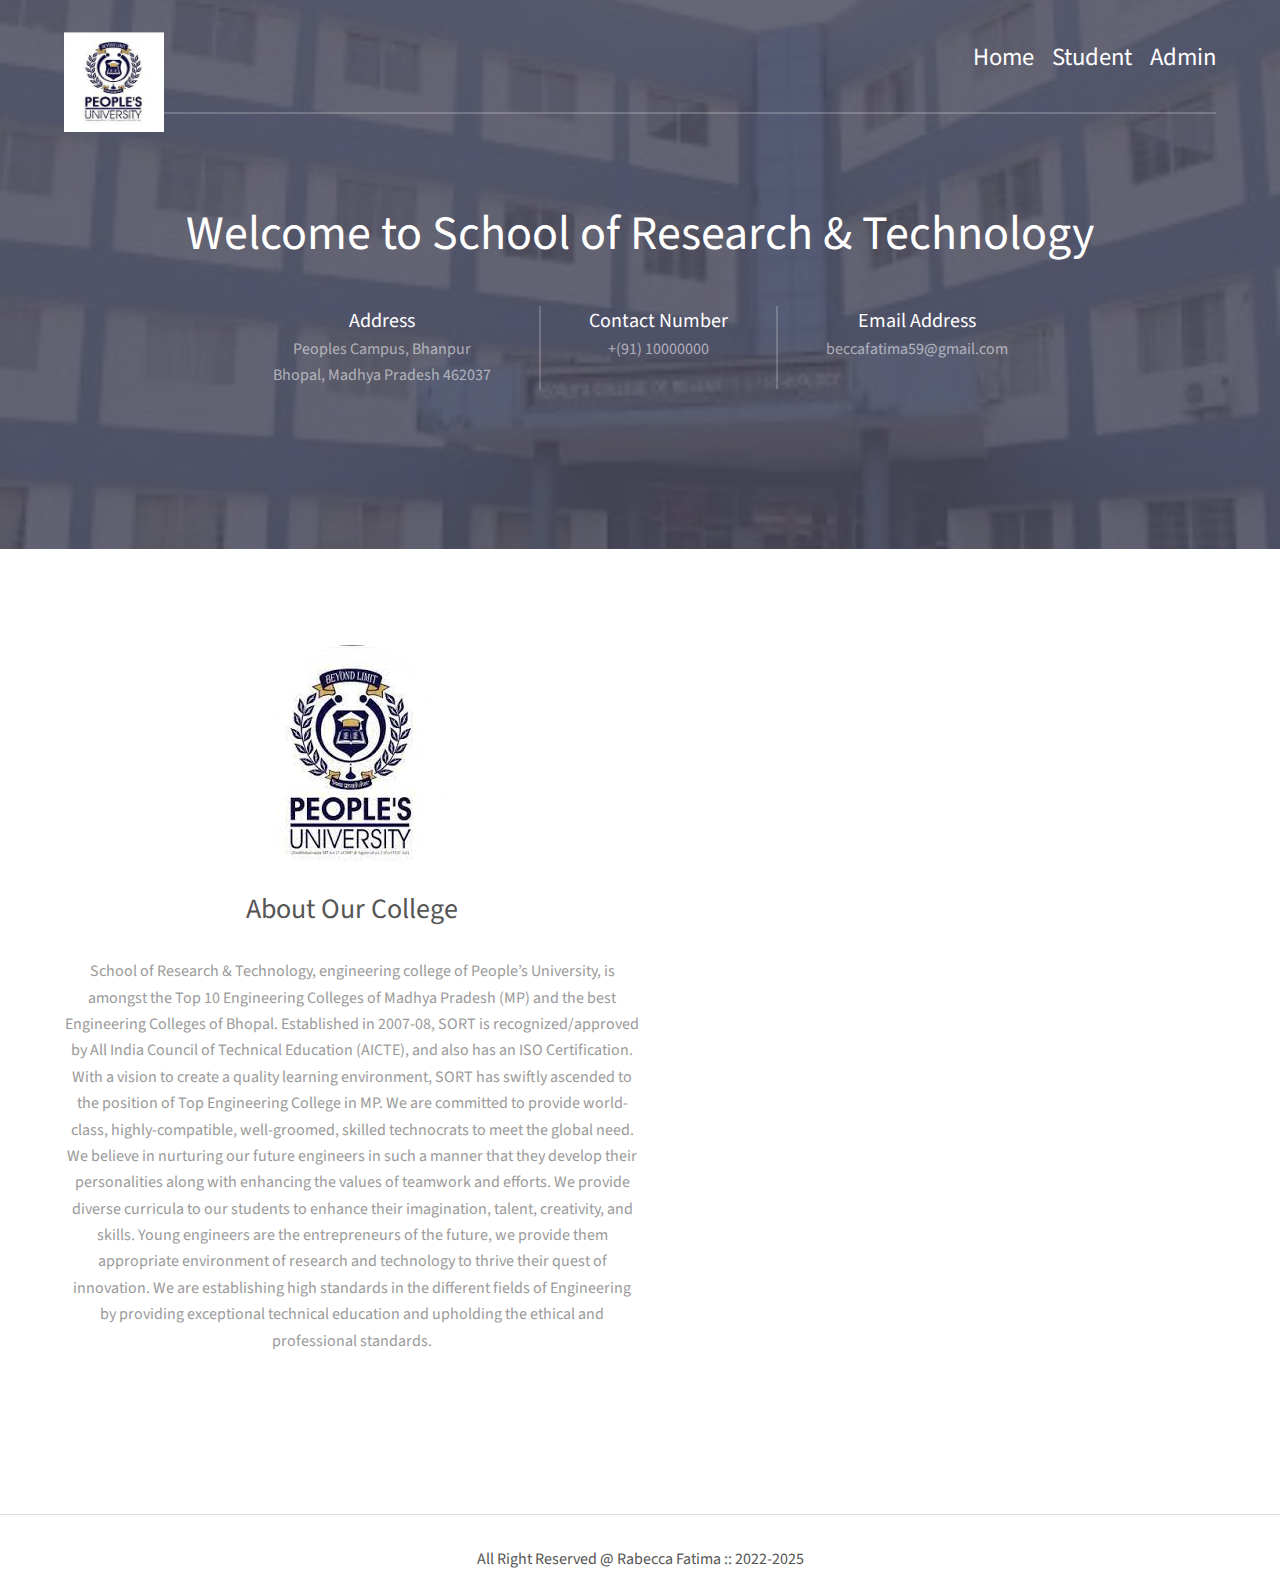
<file: src/main/webapp/files/index.html>
<!DOCTYPE HTML>
<html>
	<head>
		<title>School of Research & Technology</title>
		<meta charset="utf-8" />
		<meta name="viewport" content="width=device-width, initial-scale=1" />
		<link rel="stylesheet" href="assets/css/main.css" />
		<style type="text/css">
		#header a {
			-moz-transition: color 0.2s ease-in-out;
			-webkit-transition: color 0.2s ease-in-out;
			-ms-transition: color 0.2s ease-in-out;
			transition: color 0.2s ease-in-out;
			display: inline-block;
			padding: 0 0.3em;
			color: inherit;
			text-decoration: none;
			font-size: 1.54em;
		}
		</style>
	</head>
	<body>

		<!-- Header -->
			<header id="header">
				<div class="inner">
					<a href="index.html" class="logo"><strong><img src="peoples.jpeg" width="100" height="100"></strong></a>
					<nav id="nav">
						<a href="index.html">Home</a>
						<a href="StudentLogin.html">Student</a>
						<a href="adminLogin.html">Admin</a>
					</nav>
					<a href="#navPanel" class="navPanelToggle"><span class="fa fa-bars"></span></a>
				</div>
			</header>

		<!-- Banner -->
			<section id="banner">
				<div class="inner">
					<header>
						<h1>Welcome to School of Research & Technology</h1>
					</header>

					<div class="flex ">

						<div> 
							<h3>Address</h3>
							<p>Peoples Campus, Bhanpur <br> Bhopal, Madhya Pradesh 462037</p>
						</div>

						<div>
							<h3>Contact Number</h3>
							<p>+(91) 10000000</p>
						</div>

						<div>
							<h3>Email Address</h3>
							<p>beccafatima59@gmail.com</p>
						</div>

					</div>

				</div>
			</section>


		<!-- Three -->
			<section id="three" class="wrapper align-center">
				<div class="inner">
					<div class="flex flex-2">
						<!--  <article>
							<div class="image round">
								<img src="apj sir1.png" alt="Pic 01" />
							</div>
							<header>
								<h3>Dr. A.P.J. Abdul Kalam</h3>
		         	</header>
							<p>A.P.J. Abdul Kalam, in full Avul Pakir Jainulabdeen Abdul Kalam, (born October 15, 1931, Rameswaram, India—died July 27, 2015, Shillong), Indian scientist and politician who played a leading role in the development of India's missile and nuclear weapons programs. He was president of India from 2002 to 2007.</p>
							
						</article>-->
						<article>
							<div class="image round">
								<img src="peoples.jpeg" alt="Pic 02" />
							</div>
							<header>
								<h3>About Our College</h3>
							</header>
							<p>School of Research & Technology, engineering college of People’s University, is amongst the Top 10 Engineering Colleges of Madhya Pradesh (MP) and the best Engineering Colleges of Bhopal. Established in 2007-08, SORT is recognized/approved by All India Council of Technical Education (AICTE), and also has an ISO Certification. With a vision to create a quality learning environment, SORT has swiftly ascended to the position of Top Engineering College in MP. We are committed to provide world-class, highly-compatible, well-groomed, skilled technocrats to meet the global need. We believe in nurturing our future engineers in such a manner that they develop their personalities along with enhancing the values of teamwork and efforts. We provide diverse curricula to our students to enhance their imagination, talent, creativity, and skills. Young engineers are the entrepreneurs of the future, we provide them appropriate environment of research and technology to thrive their quest of innovation. We are establishing high standards in the different fields of Engineering by providing exceptional technical education and upholding the ethical and professional standards.</p>						
						</article>
					</div>
				</div>
			</section>


		<!-- Scripts -->
			<script src="assets/js/jquery.min.js"></script>
			<script src="assets/js/skel.min.js"></script>
			<script src="assets/js/util.js"></script>
			<script src="assets/js/main.js"></script>
 <hr class="new1">
<center><h1>All Right Reserved @ Rabecca Fatima :: 2022-2025</h1></center> 
	</body>
</html>
</file>
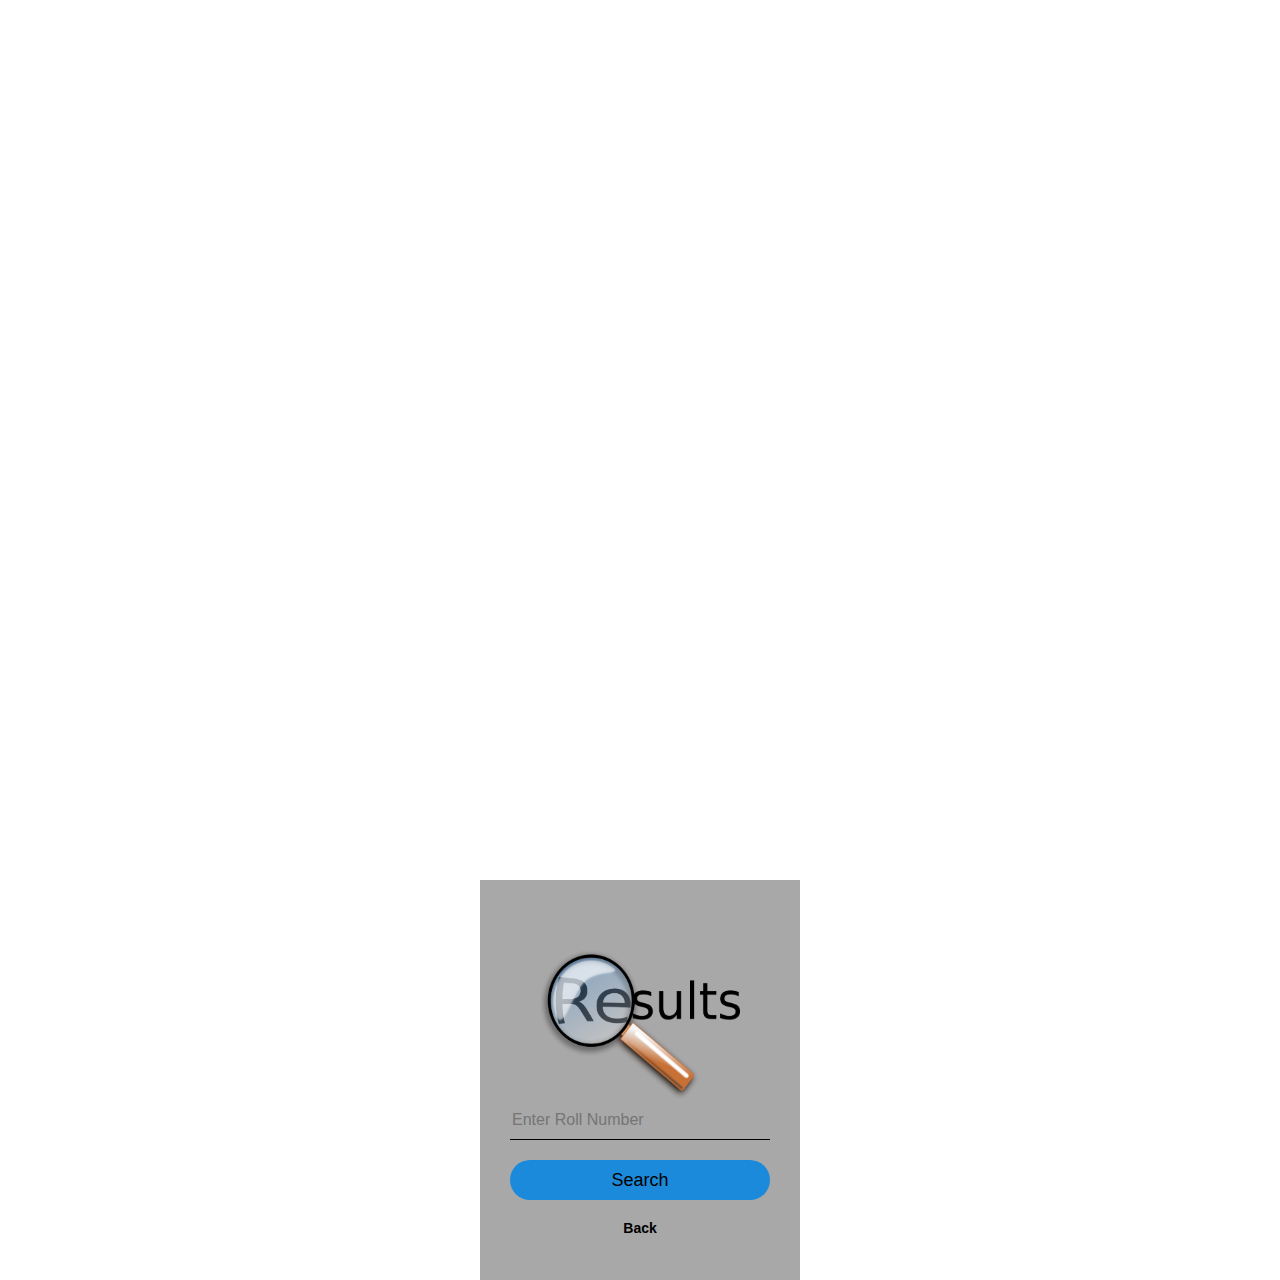
<file: src/main/webapp/files/dgiOneView.html>
<html>
<head>
<meta http-equiv="Content-Type" content="text/html; charset=ISO-8859-1">   
  <link rel="stylesheet" type="text/css" href="style.css">  
  <style>.login-box{
    height: 400px;
   
}</style>
</head>
<body></body>
    <form method="post" action="studentHome.jsp">
    <div class="login-box">
    <center><img src="result.png" width="200" height="150"></center>        
           
            <input type="text" name="rollNo" placeholder="Enter Roll Number" required="required">
            <input type="submit" name="submit" value="Search">    
            </form>
              <center><h1><a href="index.html">Back</a></h1></center>
        </div>   
   
</html>
</file>
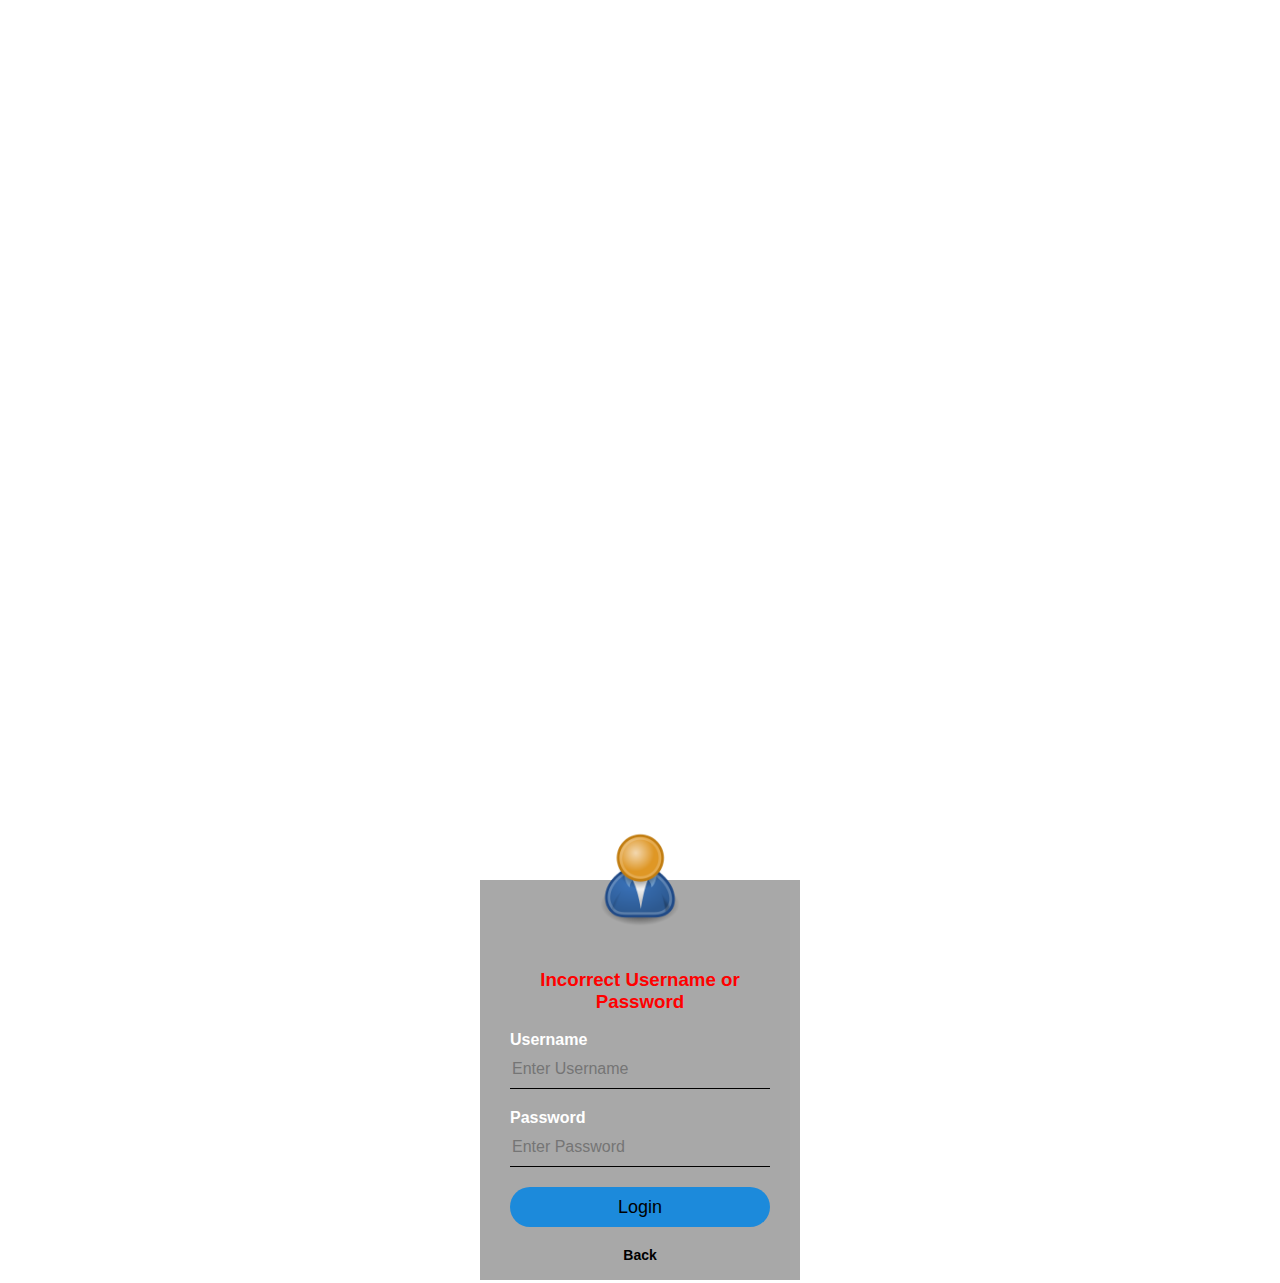
<file: src/main/webapp/files/errorAdminLogin.html>
<html>
<head>
<meta http-equiv="Content-Type" content="text/html; charset=ISO-8859-1">   
  <link rel="stylesheet" type="text/css" href="style.css">  
  <style>
  h3{
color:red;
}
  .login-box{
    height: 400px;
}</style>
</head>
<body>
    <form method="post" action="adminLoginAction.jsp">
    <div class="login-box">
    <img src="user.png" class="avatar">
        <h3><center>Incorrect Username or Password</center></h3>
            <p>Username</p>
            <input type="text" name="username" placeholder="Enter Username" required="required">
            <p>Password</p>
            <input type="password" name="password" placeholder="Enter Password" required="required">
            <input type="submit" name="submit" value="Login">
            </form>
              <center><h1><a href="index.html">Back</a></h1></center>
        </div>   
    </body>
</html>
</file>
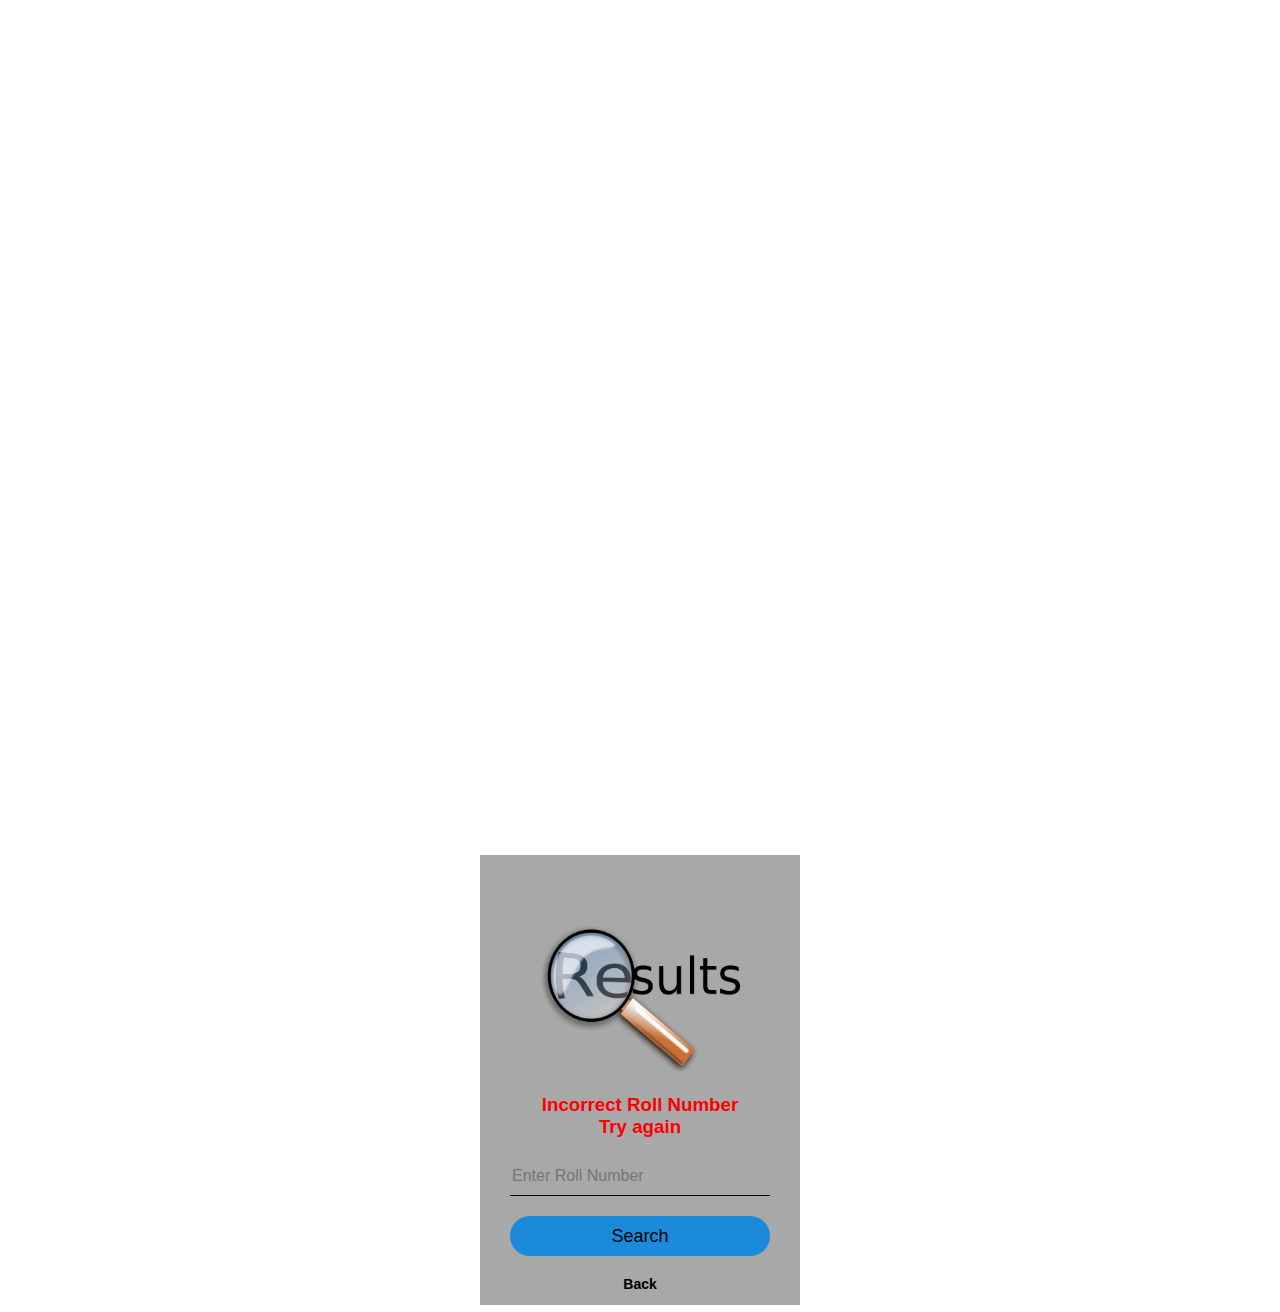
<file: src/main/webapp/files/errorDgiOneView.html>
<html>
<head>
<style>
h3{
color:red;
}
</style>
<meta http-equiv="Content-Type" content="text/html; charset=ISO-8859-1">   
  <link rel="stylesheet" type="text/css" href="style.css">  
</head>
<body></body>
    <form method="post" action="studentHome.jsp">
    <div class="login-box">
        <center><img src="result.png" width="200" height="150"></center>
         <h3><center>Incorrect Roll Number <br>Try again</center></h3>
           
            <input type="text" name="rollNo" placeholder="Enter Roll Number" required="required">
            <input type="submit" name="submit" value="Search">    
            </form>
              <center><h1><a href="index.html">Back</a></h1></center>
        </div>   
   
</html>
</file>
<file: src/main/webapp/files/style.css>
@import url(https://fonts.googleapis.com/css?family=Roboto:400,500,300,700);

body{
    margin: 0;
    padding: 0;
    background-size: cover;
    background-position: center;
    font-family: sans-serif;
}
#banner {
		padding: 8em 0 9em 0;
		background-image: url(../../images/home1.jpg);
		background-size: cover;
		background-position: bottom;
		background-attachment: fixed;
		background-repeat: no-repeat;
		text-align: center;
		position: relative;
	}

.login-box{
    width: 320px;
    height: 450px;
    background: rgb(0 0 0 / 34%);
    
    color: #fff;
    top: 120%;
    left: 50%;
    position: absolute;
    transform: translate(-50%,-50%);
   box-sizing: border-box; 
    padding: 70px 30px;
}
.avatar{
    width: 100px;
    height: 100px;
    position: absolute;
    top: -50px;
    left: calc(50% - 50px);
}
h1{
    margin: 0;
    padding: 0 0 20px;
    text-align: center;
    font-size: 22px;
    color:black;
}
.login-box p{
    margin: 0;
    padding: 0;
    font-weight: bold;
}
.login-box input{
    width: 100%;
    margin-bottom: 20px;
}
.login-box input[type="text"], input[type="password"],input[type="number"],input[type="email"]
{
    border: none;
    border-bottom: 1px solid black;
    background: transparent;
    outline: none;
    height: 40px;
    color: black;
    font-size: 16px;
}
.login-box input[type="submit"]
{
    border: none;
    outline: none;
    height: 40px;
    background: #1c8adb;
    color: black;
    font-size: 18px;
    border-radius: 20px;
}
.login-box input[type="button"]:hover
{
    cursor: pointer;
    background: #39dc79;
    color: #000;
}
.login-box input[type="button"]
{
    border: none;
    outline: none;
    height: 40px;
    background: #1c8adb;
    color: black;
    font-size: 18px;
    border-radius: 20px;
}
.login-box input[type="submit"]:hover
{
    cursor: pointer;
    background: #39dc79;
    color: #000;
}

.login-box a{
    text-decoration: none;
    font-size: 14px;
    color: black;
    padding:2px 2px 2px;
}
.login-box a:hover
{
    color: #39dc79;
}
h2
{
	color:white;
}
</file>
<file: src/main/webapp/files/assets/css/main.css>
@charset "UTF-8";
@import url(font-awesome.min.css);
@import "https://fonts.googleapis.com/css?family=Source+Sans+Pro:300,400,600";

/*
	Projection by TEMPLATED
	templated.co @templatedco
	Released for free under the Creative Commons Attribution 3.0 license (templated.co/license)
*/

/* Reset */

	html, body, div, span, applet, object, iframe, h1, h2, h3, h4, h5, h6, p, blockquote, pre, a, abbr, acronym, address, big, cite, code, del, dfn, em, img, ins, kbd, q, s, samp, small, strike, strong, sub, sup, tt, var, b, u, i, center, dl, dt, dd, ol, ul, li, fieldset, form, label, legend, table, caption, tbody, tfoot, thead, tr, th, td, article, aside, canvas, details, embed, figure, figcaption, footer, header, hgroup, menu, nav, output, ruby, section, summary, time, mark, audio, video {
		margin: 0;
		padding: 0;
		border: 0;
		font-size: 100%;
		font: inherit;
		vertical-align: baseline;
	}

	article, aside, details, figcaption, figure, footer, header, hgroup, menu, nav, section {
		display: block;
	}

	body {
		line-height: 1;
		background: linear-gradient(to right, #63b0dd, #ffffff);
	}

	ol, ul {
		list-style: none;
	}

	blockquote, q {
		quotes: none;
	}

	blockquote:before, blockquote:after, q:before, q:after {
		content: '';
		content: none;
	}

	table {
		border-collapse: collapse;
		border-spacing: 0;
	}

	body {
		-webkit-text-size-adjust: none;
	}

/* Box Model */

	*, *:before, *:after {
		-moz-box-sizing: border-box;
		-webkit-box-sizing: border-box;
		box-sizing: border-box;
	}

/* Containers */

	.container {
		margin-left: auto;
		margin-right: auto;
	}

	.container.\31 25\25 {
		width: 100%;
		max-width: 100em;
		min-width: 80em;
	}

	.container.\37 5\25 {
		width: 60em;
	}

	.container.\35 0\25 {
		width: 40em;
	}

	.container.\32 5\25 {
		width: 20em;
	}

	.container {
		width: 80em;
	}

	@media screen and (max-width: 1680px) {

		.container.\31 25\25 {
			width: 100%;
			max-width: 100em;
			min-width: 80em;
		}

		.container.\37 5\25 {
			width: 60em;
		}

		.container.\35 0\25 {
			width: 40em;
		}

		.container.\32 5\25 {
			width: 20em;
		}

		.container {
			width: 80em;
		}

	}

	@media screen and (max-width: 1280px) {

		.container.\31 25\25 {
			width: 100%;
			max-width: 81.25em;
			min-width: 65em;
		}

		.container.\37 5\25 {
			width: 48.75em;
		}

		.container.\35 0\25 {
			width: 32.5em;
		}

		.container.\32 5\25 {
			width: 16.25em;
		}

		.container {
			width: 65em;
		}

	}

	@media screen and (max-width: 980px) {

		.container.\31 25\25 {
			width: 100%;
			max-width: 112.5%;
			min-width: 90%;
		}

		.container.\37 5\25 {
			width: 67.5%;
		}

		.container.\35 0\25 {
			width: 45%;
		}

		.container.\32 5\25 {
			width: 22.5%;
		}

		.container {
			width: 90%;
		}

	}

	@media screen and (max-width: 736px) {

		.container.\31 25\25 {
			width: 100%;
			max-width: 112.5%;
			min-width: 90%;
		}

		.container.\37 5\25 {
			width: 67.5%;
		}

		.container.\35 0\25 {
			width: 45%;
		}

		.container.\32 5\25 {
			width: 22.5%;
		}

		.container {
			width: 90% !important;
		}

	}

	@media screen and (max-width: 480px) {

		.container.\31 25\25 {
			width: 100%;
			max-width: 112.5%;
			min-width: 90%;
		}

		.container.\37 5\25 {
			width: 67.5%;
		}

		.container.\35 0\25 {
			width: 45%;
		}

		.container.\32 5\25 {
			width: 22.5%;
		}

		.container {
			width: 90% !important;
		}

	}

/* Grid */

	.row {
		border-bottom: solid 1px transparent;
		-moz-box-sizing: border-box;
		-webkit-box-sizing: border-box;
		box-sizing: border-box;
	}

	.row > * {
		float: left;
		-moz-box-sizing: border-box;
		-webkit-box-sizing: border-box;
		box-sizing: border-box;
	}

	.row:after, .row:before {
		content: '';
		display: block;
		clear: both;
		height: 0;
	}

	.row.uniform > * > :first-child {
		margin-top: 0;
	}

	.row.uniform > * > :last-child {
		margin-bottom: 0;
	}

	.row.\30 \25 > * {
		padding: 0 0 0 0em;
	}

	.row.\30 \25 {
		margin: 0 0 -1px 0em;
	}

	.row.uniform.\30 \25 > * {
		padding: 0em 0 0 0em;
	}

	.row.uniform.\30 \25 {
		margin: 0em 0 -1px 0em;
	}

	.row > * {
		padding: 0 0 0 2em;
	}

	.row {
		margin: 0 0 -1px -2em;
	}

	.row.uniform > * {
		padding: 2em 0 0 2em;
	}

	.row.uniform {
		margin: -2em 0 -1px -2em;
	}

	.row.\32 00\25 > * {
		padding: 0 0 0 4em;
	}

	.row.\32 00\25 {
		margin: 0 0 -1px -4em;
	}

	.row.uniform.\32 00\25 > * {
		padding: 4em 0 0 4em;
	}

	.row.uniform.\32 00\25 {
		margin: -4em 0 -1px -4em;
	}

	.row.\31 50\25 > * {
		padding: 0 0 0 3em;
	}

	.row.\31 50\25 {
		margin: 0 0 -1px -3em;
	}

	.row.uniform.\31 50\25 > * {
		padding: 3em 0 0 3em;
	}

	.row.uniform.\31 50\25 {
		margin: -3em 0 -1px -3em;
	}

	.row.\35 0\25 > * {
		padding: 0 0 0 1em;
	}

	.row.\35 0\25 {
		margin: 0 0 -1px -1em;
	}

	.row.uniform.\35 0\25 > * {
		padding: 1em 0 0 1em;
	}

	.row.uniform.\35 0\25 {
		margin: -1em 0 -1px -1em;
	}

	.row.\32 5\25 > * {
		padding: 0 0 0 0.5em;
	}

	.row.\32 5\25 {
		margin: 0 0 -1px -0.5em;
	}

	.row.uniform.\32 5\25 > * {
		padding: 0.5em 0 0 0.5em;
	}

	.row.uniform.\32 5\25 {
		margin: -0.5em 0 -1px -0.5em;
	}

	.\31 2u, .\31 2u\24 {
		width: 100%;
		clear: none;
		margin-left: 0;
	}

	.\31 1u, .\31 1u\24 {
		width: 91.6666666667%;
		clear: none;
		margin-left: 0;
	}

	.\31 0u, .\31 0u\24 {
		width: 83.3333333333%;
		clear: none;
		margin-left: 0;
	}

	.\39 u, .\39 u\24 {
		width: 75%;
		clear: none;
		margin-left: 0;
	}

	.\38 u, .\38 u\24 {
		width: 66.6666666667%;
		clear: none;
		margin-left: 0;
	}

	.\37 u, .\37 u\24 {
		width: 58.3333333333%;
		clear: none;
		margin-left: 0;
	}

	.\36 u, .\36 u\24 {
		width: 50%;
		clear: none;
		margin-left: 0;
	}

	.\35 u, .\35 u\24 {
		width: 41.6666666667%;
		clear: none;
		margin-left: 0;
	}

	.\34 u, .\34 u\24 {
		width: 33.3333333333%;
		clear: none;
		margin-left: 0;
	}

	.\33 u, .\33 u\24 {
		width: 25%;
		clear: none;
		margin-left: 0;
	}

	.\32 u, .\32 u\24 {
		width: 16.6666666667%;
		clear: none;
		margin-left: 0;
	}

	.\31 u, .\31 u\24 {
		width: 8.3333333333%;
		clear: none;
		margin-left: 0;
	}

	.\31 2u\24 + *,
	.\31 1u\24 + *,
	.\31 0u\24 + *,
	.\39 u\24 + *,
	.\38 u\24 + *,
	.\37 u\24 + *,
	.\36 u\24 + *,
	.\35 u\24 + *,
	.\34 u\24 + *,
	.\33 u\24 + *,
	.\32 u\24 + *,
	.\31 u\24 + * {
		clear: left;
	}

	.\-11u {
		margin-left: 91.66667%;
	}

	.\-10u {
		margin-left: 83.33333%;
	}

	.\-9u {
		margin-left: 75%;
	}

	.\-8u {
		margin-left: 66.66667%;
	}

	.\-7u {
		margin-left: 58.33333%;
	}

	.\-6u {
		margin-left: 50%;
	}

	.\-5u {
		margin-left: 41.66667%;
	}

	.\-4u {
		margin-left: 33.33333%;
	}

	.\-3u {
		margin-left: 25%;
	}

	.\-2u {
		margin-left: 16.66667%;
	}

	.\-1u {
		margin-left: 8.33333%;
	}

	@media screen and (max-width: 1680px) {

		.row > * {
			padding: 0 0 0 2em;
		}

		.row {
			margin: 0 0 -1px -2em;
		}

		.row.uniform > * {
			padding: 2em 0 0 2em;
		}

		.row.uniform {
			margin: -2em 0 -1px -2em;
		}

		.row.\32 00\25 > * {
			padding: 0 0 0 4em;
		}

		.row.\32 00\25 {
			margin: 0 0 -1px -4em;
		}

		.row.uniform.\32 00\25 > * {
			padding: 4em 0 0 4em;
		}

		.row.uniform.\32 00\25 {
			margin: -4em 0 -1px -4em;
		}

		.row.\31 50\25 > * {
			padding: 0 0 0 3em;
		}

		.row.\31 50\25 {
			margin: 0 0 -1px -3em;
		}

		.row.uniform.\31 50\25 > * {
			padding: 3em 0 0 3em;
		}

		.row.uniform.\31 50\25 {
			margin: -3em 0 -1px -3em;
		}

		.row.\35 0\25 > * {
			padding: 0 0 0 1em;
		}

		.row.\35 0\25 {
			margin: 0 0 -1px -1em;
		}

		.row.uniform.\35 0\25 > * {
			padding: 1em 0 0 1em;
		}

		.row.uniform.\35 0\25 {
			margin: -1em 0 -1px -1em;
		}

		.row.\32 5\25 > * {
			padding: 0 0 0 0.5em;
		}

		.row.\32 5\25 {
			margin: 0 0 -1px -0.5em;
		}

		.row.uniform.\32 5\25 > * {
			padding: 0.5em 0 0 0.5em;
		}

		.row.uniform.\32 5\25 {
			margin: -0.5em 0 -1px -0.5em;
		}

		.\31 2u\28xlarge\29, .\31 2u\24\28xlarge\29 {
			width: 100%;
			clear: none;
			margin-left: 0;
		}

		.\31 1u\28xlarge\29, .\31 1u\24\28xlarge\29 {
			width: 91.6666666667%;
			clear: none;
			margin-left: 0;
		}

		.\31 0u\28xlarge\29, .\31 0u\24\28xlarge\29 {
			width: 83.3333333333%;
			clear: none;
			margin-left: 0;
		}

		.\39 u\28xlarge\29, .\39 u\24\28xlarge\29 {
			width: 75%;
			clear: none;
			margin-left: 0;
		}

		.\38 u\28xlarge\29, .\38 u\24\28xlarge\29 {
			width: 66.6666666667%;
			clear: none;
			margin-left: 0;
		}

		.\37 u\28xlarge\29, .\37 u\24\28xlarge\29 {
			width: 58.3333333333%;
			clear: none;
			margin-left: 0;
		}

		.\36 u\28xlarge\29, .\36 u\24\28xlarge\29 {
			width: 50%;
			clear: none;
			margin-left: 0;
		}

		.\35 u\28xlarge\29, .\35 u\24\28xlarge\29 {
			width: 41.6666666667%;
			clear: none;
			margin-left: 0;
		}

		.\34 u\28xlarge\29, .\34 u\24\28xlarge\29 {
			width: 33.3333333333%;
			clear: none;
			margin-left: 0;
		}

		.\33 u\28xlarge\29, .\33 u\24\28xlarge\29 {
			width: 25%;
			clear: none;
			margin-left: 0;
		}

		.\32 u\28xlarge\29, .\32 u\24\28xlarge\29 {
			width: 16.6666666667%;
			clear: none;
			margin-left: 0;
		}

		.\31 u\28xlarge\29, .\31 u\24\28xlarge\29 {
			width: 8.3333333333%;
			clear: none;
			margin-left: 0;
		}

		.\31 2u\24\28xlarge\29 + *,
		.\31 1u\24\28xlarge\29 + *,
		.\31 0u\24\28xlarge\29 + *,
		.\39 u\24\28xlarge\29 + *,
		.\38 u\24\28xlarge\29 + *,
		.\37 u\24\28xlarge\29 + *,
		.\36 u\24\28xlarge\29 + *,
		.\35 u\24\28xlarge\29 + *,
		.\34 u\24\28xlarge\29 + *,
		.\33 u\24\28xlarge\29 + *,
		.\32 u\24\28xlarge\29 + *,
		.\31 u\24\28xlarge\29 + * {
			clear: left;
		}

		.\-11u\28xlarge\29 {
			margin-left: 91.66667%;
		}

		.\-10u\28xlarge\29 {
			margin-left: 83.33333%;
		}

		.\-9u\28xlarge\29 {
			margin-left: 75%;
		}

		.\-8u\28xlarge\29 {
			margin-left: 66.66667%;
		}

		.\-7u\28xlarge\29 {
			margin-left: 58.33333%;
		}

		.\-6u\28xlarge\29 {
			margin-left: 50%;
		}

		.\-5u\28xlarge\29 {
			margin-left: 41.66667%;
		}

		.\-4u\28xlarge\29 {
			margin-left: 33.33333%;
		}

		.\-3u\28xlarge\29 {
			margin-left: 25%;
		}

		.\-2u\28xlarge\29 {
			margin-left: 16.66667%;
		}

		.\-1u\28xlarge\29 {
			margin-left: 8.33333%;
		}

	}

	@media screen and (max-width: 1280px) {

		.row > * {
			padding: 0 0 0 1.5em;
		}

		.row {
			margin: 0 0 -1px -1.5em;
		}

		.row.uniform > * {
			padding: 1.5em 0 0 1.5em;
		}

		.row.uniform {
			margin: -1.5em 0 -1px -1.5em;
		}

		.row.\32 00\25 > * {
			padding: 0 0 0 3em;
		}

		.row.\32 00\25 {
			margin: 0 0 -1px -3em;
		}

		.row.uniform.\32 00\25 > * {
			padding: 3em 0 0 3em;
		}

		.row.uniform.\32 00\25 {
			margin: -3em 0 -1px -3em;
		}

		.row.\31 50\25 > * {
			padding: 0 0 0 2.25em;
		}

		.row.\31 50\25 {
			margin: 0 0 -1px -2.25em;
		}

		.row.uniform.\31 50\25 > * {
			padding: 2.25em 0 0 2.25em;
		}

		.row.uniform.\31 50\25 {
			margin: -2.25em 0 -1px -2.25em;
		}

		.row.\35 0\25 > * {
			padding: 0 0 0 0.75em;
		}

		.row.\35 0\25 {
			margin: 0 0 -1px -0.75em;
		}

		.row.uniform.\35 0\25 > * {
			padding: 0.75em 0 0 0.75em;
		}

		.row.uniform.\35 0\25 {
			margin: -0.75em 0 -1px -0.75em;
		}

		.row.\32 5\25 > * {
			padding: 0 0 0 0.375em;
		}

		.row.\32 5\25 {
			margin: 0 0 -1px -0.375em;
		}

		.row.uniform.\32 5\25 > * {
			padding: 0.375em 0 0 0.375em;
		}

		.row.uniform.\32 5\25 {
			margin: -0.375em 0 -1px -0.375em;
		}

		.\31 2u\28large\29, .\31 2u\24\28large\29 {
			width: 100%;
			clear: none;
			margin-left: 0;
		}

		.\31 1u\28large\29, .\31 1u\24\28large\29 {
			width: 91.6666666667%;
			clear: none;
			margin-left: 0;
		}

		.\31 0u\28large\29, .\31 0u\24\28large\29 {
			width: 83.3333333333%;
			clear: none;
			margin-left: 0;
		}

		.\39 u\28large\29, .\39 u\24\28large\29 {
			width: 75%;
			clear: none;
			margin-left: 0;
		}

		.\38 u\28large\29, .\38 u\24\28large\29 {
			width: 66.6666666667%;
			clear: none;
			margin-left: 0;
		}

		.\37 u\28large\29, .\37 u\24\28large\29 {
			width: 58.3333333333%;
			clear: none;
			margin-left: 0;
		}

		.\36 u\28large\29, .\36 u\24\28large\29 {
			width: 50%;
			clear: none;
			margin-left: 0;
		}

		.\35 u\28large\29, .\35 u\24\28large\29 {
			width: 41.6666666667%;
			clear: none;
			margin-left: 0;
		}

		.\34 u\28large\29, .\34 u\24\28large\29 {
			width: 33.3333333333%;
			clear: none;
			margin-left: 0;
		}

		.\33 u\28large\29, .\33 u\24\28large\29 {
			width: 25%;
			clear: none;
			margin-left: 0;
		}

		.\32 u\28large\29, .\32 u\24\28large\29 {
			width: 16.6666666667%;
			clear: none;
			margin-left: 0;
		}

		.\31 u\28large\29, .\31 u\24\28large\29 {
			width: 8.3333333333%;
			clear: none;
			margin-left: 0;
		}

		.\31 2u\24\28large\29 + *,
		.\31 1u\24\28large\29 + *,
		.\31 0u\24\28large\29 + *,
		.\39 u\24\28large\29 + *,
		.\38 u\24\28large\29 + *,
		.\37 u\24\28large\29 + *,
		.\36 u\24\28large\29 + *,
		.\35 u\24\28large\29 + *,
		.\34 u\24\28large\29 + *,
		.\33 u\24\28large\29 + *,
		.\32 u\24\28large\29 + *,
		.\31 u\24\28large\29 + * {
			clear: left;
		}

		.\-11u\28large\29 {
			margin-left: 91.66667%;
		}

		.\-10u\28large\29 {
			margin-left: 83.33333%;
		}

		.\-9u\28large\29 {
			margin-left: 75%;
		}

		.\-8u\28large\29 {
			margin-left: 66.66667%;
		}

		.\-7u\28large\29 {
			margin-left: 58.33333%;
		}

		.\-6u\28large\29 {
			margin-left: 50%;
		}

		.\-5u\28large\29 {
			margin-left: 41.66667%;
		}

		.\-4u\28large\29 {
			margin-left: 33.33333%;
		}

		.\-3u\28large\29 {
			margin-left: 25%;
		}

		.\-2u\28large\29 {
			margin-left: 16.66667%;
		}

		.\-1u\28large\29 {
			margin-left: 8.33333%;
		}

	}

	@media screen and (max-width: 980px) {

		.row > * {
			padding: 0 0 0 1.5em;
		}

		.row {
			margin: 0 0 -1px -1.5em;
		}

		.row.uniform > * {
			padding: 1.5em 0 0 1.5em;
		}

		.row.uniform {
			margin: -1.5em 0 -1px -1.5em;
		}

		.row.\32 00\25 > * {
			padding: 0 0 0 3em;
		}

		.row.\32 00\25 {
			margin: 0 0 -1px -3em;
		}

		.row.uniform.\32 00\25 > * {
			padding: 3em 0 0 3em;
		}

		.row.uniform.\32 00\25 {
			margin: -3em 0 -1px -3em;
		}

		.row.\31 50\25 > * {
			padding: 0 0 0 2.25em;
		}

		.row.\31 50\25 {
			margin: 0 0 -1px -2.25em;
		}

		.row.uniform.\31 50\25 > * {
			padding: 2.25em 0 0 2.25em;
		}

		.row.uniform.\31 50\25 {
			margin: -2.25em 0 -1px -2.25em;
		}

		.row.\35 0\25 > * {
			padding: 0 0 0 0.75em;
		}

		.row.\35 0\25 {
			margin: 0 0 -1px -0.75em;
		}

		.row.uniform.\35 0\25 > * {
			padding: 0.75em 0 0 0.75em;
		}

		.row.uniform.\35 0\25 {
			margin: -0.75em 0 -1px -0.75em;
		}

		.row.\32 5\25 > * {
			padding: 0 0 0 0.375em;
		}

		.row.\32 5\25 {
			margin: 0 0 -1px -0.375em;
		}

		.row.uniform.\32 5\25 > * {
			padding: 0.375em 0 0 0.375em;
		}

		.row.uniform.\32 5\25 {
			margin: -0.375em 0 -1px -0.375em;
		}

		.\31 2u\28medium\29, .\31 2u\24\28medium\29 {
			width: 100%;
			clear: none;
			margin-left: 0;
		}

		.\31 1u\28medium\29, .\31 1u\24\28medium\29 {
			width: 91.6666666667%;
			clear: none;
			margin-left: 0;
		}

		.\31 0u\28medium\29, .\31 0u\24\28medium\29 {
			width: 83.3333333333%;
			clear: none;
			margin-left: 0;
		}

		.\39 u\28medium\29, .\39 u\24\28medium\29 {
			width: 75%;
			clear: none;
			margin-left: 0;
		}

		.\38 u\28medium\29, .\38 u\24\28medium\29 {
			width: 66.6666666667%;
			clear: none;
			margin-left: 0;
		}

		.\37 u\28medium\29, .\37 u\24\28medium\29 {
			width: 58.3333333333%;
			clear: none;
			margin-left: 0;
		}

		.\36 u\28medium\29, .\36 u\24\28medium\29 {
			width: 50%;
			clear: none;
			margin-left: 0;
		}

		.\35 u\28medium\29, .\35 u\24\28medium\29 {
			width: 41.6666666667%;
			clear: none;
			margin-left: 0;
		}

		.\34 u\28medium\29, .\34 u\24\28medium\29 {
			width: 33.3333333333%;
			clear: none;
			margin-left: 0;
		}

		.\33 u\28medium\29, .\33 u\24\28medium\29 {
			width: 25%;
			clear: none;
			margin-left: 0;
		}

		.\32 u\28medium\29, .\32 u\24\28medium\29 {
			width: 16.6666666667%;
			clear: none;
			margin-left: 0;
		}

		.\31 u\28medium\29, .\31 u\24\28medium\29 {
			width: 8.3333333333%;
			clear: none;
			margin-left: 0;
		}

		.\31 2u\24\28medium\29 + *,
		.\31 1u\24\28medium\29 + *,
		.\31 0u\24\28medium\29 + *,
		.\39 u\24\28medium\29 + *,
		.\38 u\24\28medium\29 + *,
		.\37 u\24\28medium\29 + *,
		.\36 u\24\28medium\29 + *,
		.\35 u\24\28medium\29 + *,
		.\34 u\24\28medium\29 + *,
		.\33 u\24\28medium\29 + *,
		.\32 u\24\28medium\29 + *,
		.\31 u\24\28medium\29 + * {
			clear: left;
		}

		.\-11u\28medium\29 {
			margin-left: 91.66667%;
		}

		.\-10u\28medium\29 {
			margin-left: 83.33333%;
		}

		.\-9u\28medium\29 {
			margin-left: 75%;
		}

		.\-8u\28medium\29 {
			margin-left: 66.66667%;
		}

		.\-7u\28medium\29 {
			margin-left: 58.33333%;
		}

		.\-6u\28medium\29 {
			margin-left: 50%;
		}

		.\-5u\28medium\29 {
			margin-left: 41.66667%;
		}

		.\-4u\28medium\29 {
			margin-left: 33.33333%;
		}

		.\-3u\28medium\29 {
			margin-left: 25%;
		}

		.\-2u\28medium\29 {
			margin-left: 16.66667%;
		}

		.\-1u\28medium\29 {
			margin-left: 8.33333%;
		}

	}

	@media screen and (max-width: 736px) {

		.row > * {
			padding: 0 0 0 1.25em;
		}

		.row {
			margin: 0 0 -1px -1.25em;
		}

		.row.uniform > * {
			padding: 1.25em 0 0 1.25em;
		}

		.row.uniform {
			margin: -1.25em 0 -1px -1.25em;
		}

		.row.\32 00\25 > * {
			padding: 0 0 0 2.5em;
		}

		.row.\32 00\25 {
			margin: 0 0 -1px -2.5em;
		}

		.row.uniform.\32 00\25 > * {
			padding: 2.5em 0 0 2.5em;
		}

		.row.uniform.\32 00\25 {
			margin: -2.5em 0 -1px -2.5em;
		}

		.row.\31 50\25 > * {
			padding: 0 0 0 1.875em;
		}

		.row.\31 50\25 {
			margin: 0 0 -1px -1.875em;
		}

		.row.uniform.\31 50\25 > * {
			padding: 1.875em 0 0 1.875em;
		}

		.row.uniform.\31 50\25 {
			margin: -1.875em 0 -1px -1.875em;
		}

		.row.\35 0\25 > * {
			padding: 0 0 0 0.625em;
		}

		.row.\35 0\25 {
			margin: 0 0 -1px -0.625em;
		}

		.row.uniform.\35 0\25 > * {
			padding: 0.625em 0 0 0.625em;
		}

		.row.uniform.\35 0\25 {
			margin: -0.625em 0 -1px -0.625em;
		}

		.row.\32 5\25 > * {
			padding: 0 0 0 0.3125em;
		}

		.row.\32 5\25 {
			margin: 0 0 -1px -0.3125em;
		}

		.row.uniform.\32 5\25 > * {
			padding: 0.3125em 0 0 0.3125em;
		}

		.row.uniform.\32 5\25 {
			margin: -0.3125em 0 -1px -0.3125em;
		}

		.\31 2u\28small\29, .\31 2u\24\28small\29 {
			width: 100%;
			clear: none;
			margin-left: 0;
		}

		.\31 1u\28small\29, .\31 1u\24\28small\29 {
			width: 91.6666666667%;
			clear: none;
			margin-left: 0;
		}

		.\31 0u\28small\29, .\31 0u\24\28small\29 {
			width: 83.3333333333%;
			clear: none;
			margin-left: 0;
		}

		.\39 u\28small\29, .\39 u\24\28small\29 {
			width: 75%;
			clear: none;
			margin-left: 0;
		}

		.\38 u\28small\29, .\38 u\24\28small\29 {
			width: 66.6666666667%;
			clear: none;
			margin-left: 0;
		}

		.\37 u\28small\29, .\37 u\24\28small\29 {
			width: 58.3333333333%;
			clear: none;
			margin-left: 0;
		}

		.\36 u\28small\29, .\36 u\24\28small\29 {
			width: 50%;
			clear: none;
			margin-left: 0;
		}

		.\35 u\28small\29, .\35 u\24\28small\29 {
			width: 41.6666666667%;
			clear: none;
			margin-left: 0;
		}

		.\34 u\28small\29, .\34 u\24\28small\29 {
			width: 33.3333333333%;
			clear: none;
			margin-left: 0;
		}

		.\33 u\28small\29, .\33 u\24\28small\29 {
			width: 25%;
			clear: none;
			margin-left: 0;
		}

		.\32 u\28small\29, .\32 u\24\28small\29 {
			width: 16.6666666667%;
			clear: none;
			margin-left: 0;
		}

		.\31 u\28small\29, .\31 u\24\28small\29 {
			width: 8.3333333333%;
			clear: none;
			margin-left: 0;
		}

		.\31 2u\24\28small\29 + *,
		.\31 1u\24\28small\29 + *,
		.\31 0u\24\28small\29 + *,
		.\39 u\24\28small\29 + *,
		.\38 u\24\28small\29 + *,
		.\37 u\24\28small\29 + *,
		.\36 u\24\28small\29 + *,
		.\35 u\24\28small\29 + *,
		.\34 u\24\28small\29 + *,
		.\33 u\24\28small\29 + *,
		.\32 u\24\28small\29 + *,
		.\31 u\24\28small\29 + * {
			clear: left;
		}

		.\-11u\28small\29 {
			margin-left: 91.66667%;
		}

		.\-10u\28small\29 {
			margin-left: 83.33333%;
		}

		.\-9u\28small\29 {
			margin-left: 75%;
		}

		.\-8u\28small\29 {
			margin-left: 66.66667%;
		}

		.\-7u\28small\29 {
			margin-left: 58.33333%;
		}

		.\-6u\28small\29 {
			margin-left: 50%;
		}

		.\-5u\28small\29 {
			margin-left: 41.66667%;
		}

		.\-4u\28small\29 {
			margin-left: 33.33333%;
		}

		.\-3u\28small\29 {
			margin-left: 25%;
		}

		.\-2u\28small\29 {
			margin-left: 16.66667%;
		}

		.\-1u\28small\29 {
			margin-left: 8.33333%;
		}

	}

	@media screen and (max-width: 480px) {

		.row > * {
			padding: 0 0 0 1.25em;
		}

		.row {
			margin: 0 0 -1px -1.25em;
		}

		.row.uniform > * {
			padding: 1.25em 0 0 1.25em;
		}

		.row.uniform {
			margin: -1.25em 0 -1px -1.25em;
		}

		.row.\32 00\25 > * {
			padding: 0 0 0 2.5em;
		}

		.row.\32 00\25 {
			margin: 0 0 -1px -2.5em;
		}

		.row.uniform.\32 00\25 > * {
			padding: 2.5em 0 0 2.5em;
		}

		.row.uniform.\32 00\25 {
			margin: -2.5em 0 -1px -2.5em;
		}

		.row.\31 50\25 > * {
			padding: 0 0 0 1.875em;
		}

		.row.\31 50\25 {
			margin: 0 0 -1px -1.875em;
		}

		.row.uniform.\31 50\25 > * {
			padding: 1.875em 0 0 1.875em;
		}

		.row.uniform.\31 50\25 {
			margin: -1.875em 0 -1px -1.875em;
		}

		.row.\35 0\25 > * {
			padding: 0 0 0 0.625em;
		}

		.row.\35 0\25 {
			margin: 0 0 -1px -0.625em;
		}

		.row.uniform.\35 0\25 > * {
			padding: 0.625em 0 0 0.625em;
		}

		.row.uniform.\35 0\25 {
			margin: -0.625em 0 -1px -0.625em;
		}

		.row.\32 5\25 > * {
			padding: 0 0 0 0.3125em;
		}

		.row.\32 5\25 {
			margin: 0 0 -1px -0.3125em;
		}

		.row.uniform.\32 5\25 > * {
			padding: 0.3125em 0 0 0.3125em;
		}

		.row.uniform.\32 5\25 {
			margin: -0.3125em 0 -1px -0.3125em;
		}

		.\31 2u\28xsmall\29, .\31 2u\24\28xsmall\29 {
			width: 100%;
			clear: none;
			margin-left: 0;
		}

		.\31 1u\28xsmall\29, .\31 1u\24\28xsmall\29 {
			width: 91.6666666667%;
			clear: none;
			margin-left: 0;
		}

		.\31 0u\28xsmall\29, .\31 0u\24\28xsmall\29 {
			width: 83.3333333333%;
			clear: none;
			margin-left: 0;
		}

		.\39 u\28xsmall\29, .\39 u\24\28xsmall\29 {
			width: 75%;
			clear: none;
			margin-left: 0;
		}

		.\38 u\28xsmall\29, .\38 u\24\28xsmall\29 {
			width: 66.6666666667%;
			clear: none;
			margin-left: 0;
		}

		.\37 u\28xsmall\29, .\37 u\24\28xsmall\29 {
			width: 58.3333333333%;
			clear: none;
			margin-left: 0;
		}

		.\36 u\28xsmall\29, .\36 u\24\28xsmall\29 {
			width: 50%;
			clear: none;
			margin-left: 0;
		}

		.\35 u\28xsmall\29, .\35 u\24\28xsmall\29 {
			width: 41.6666666667%;
			clear: none;
			margin-left: 0;
		}

		.\34 u\28xsmall\29, .\34 u\24\28xsmall\29 {
			width: 33.3333333333%;
			clear: none;
			margin-left: 0;
		}

		.\33 u\28xsmall\29, .\33 u\24\28xsmall\29 {
			width: 25%;
			clear: none;
			margin-left: 0;
		}

		.\32 u\28xsmall\29, .\32 u\24\28xsmall\29 {
			width: 16.6666666667%;
			clear: none;
			margin-left: 0;
		}

		.\31 u\28xsmall\29, .\31 u\24\28xsmall\29 {
			width: 8.3333333333%;
			clear: none;
			margin-left: 0;
		}

		.\31 2u\24\28xsmall\29 + *,
		.\31 1u\24\28xsmall\29 + *,
		.\31 0u\24\28xsmall\29 + *,
		.\39 u\24\28xsmall\29 + *,
		.\38 u\24\28xsmall\29 + *,
		.\37 u\24\28xsmall\29 + *,
		.\36 u\24\28xsmall\29 + *,
		.\35 u\24\28xsmall\29 + *,
		.\34 u\24\28xsmall\29 + *,
		.\33 u\24\28xsmall\29 + *,
		.\32 u\24\28xsmall\29 + *,
		.\31 u\24\28xsmall\29 + * {
			clear: left;
		}

		.\-11u\28xsmall\29 {
			margin-left: 91.66667%;
		}

		.\-10u\28xsmall\29 {
			margin-left: 83.33333%;
		}

		.\-9u\28xsmall\29 {
			margin-left: 75%;
		}

		.\-8u\28xsmall\29 {
			margin-left: 66.66667%;
		}

		.\-7u\28xsmall\29 {
			margin-left: 58.33333%;
		}

		.\-6u\28xsmall\29 {
			margin-left: 50%;
		}

		.\-5u\28xsmall\29 {
			margin-left: 41.66667%;
		}

		.\-4u\28xsmall\29 {
			margin-left: 33.33333%;
		}

		.\-3u\28xsmall\29 {
			margin-left: 25%;
		}

		.\-2u\28xsmall\29 {
			margin-left: 16.66667%;
		}

		.\-1u\28xsmall\29 {
			margin-left: 8.33333%;
		}

	}

/* Basic */

	@-ms-viewport {
		width: device-width;
	}

	body {
		-ms-overflow-style: scrollbar;
	}

	@media screen and (max-width: 480px) {

		html, body {
			min-width: 320px;
		}

	}

	body {
		background: #fff;
	}

		body.is-loading *, body.is-loading *:before, body.is-loading *:after {
			-moz-animation: none !important;
			-webkit-animation: none !important;
			-ms-animation: none !important;
			animation: none !important;
			-moz-transition: none !important;
			-webkit-transition: none !important;
			-ms-transition: none !important;
			transition: none !important;
		}

/* Type */

	body, input, select, textarea {
		color: #9a9a9a;
		font-family: "Source Sans Pro", Arial, Helvetica, sans-serif;
		font-size: 14pt;
		font-weight: 400;
		line-height: 1.65;
	}

		@media screen and (max-width: 1680px) {

			body, input, select, textarea {
				font-size: 12pt;
			}

		}

		@media screen and (max-width: 1280px) {

			body, input, select, textarea {
				font-size: 12pt;
			}

		}

		@media screen and (max-width: 980px) {

			body, input, select, textarea {
				font-size: 12pt;
			}

		}

		@media screen and (max-width: 736px) {

			body, input, select, textarea {
				font-size: 12pt;
			}

		}

		@media screen and (max-width: 480px) {

			body, input, select, textarea {
				font-size: 12pt;
			}

		}

	a {
		color: #6cc091;
		text-decoration: underline;
	}

		a:hover {
			text-decoration: none;
		}
b {
    font-size: xxx-large;
}
strong, b {
    color: #fff;
    font-weight: bold;
}

	em, i {
		font-style: italic;
	}

	p {
		margin: 0 0 2em 0;
	}

	h1, h2, h3, h4, h5, h6 {
		color: #555;
		font-weight: 400;
		line-height: 1.5;
		margin: 0 0 1em 0;
	}

		h1 a, h2 a, h3 a, h4 a, h5 a, h6 a {
			color: inherit;
			text-decoration: none;
		}

	h2 {
		font-size: 1.85em;
		font-weight: 300;
	}

	h3 {
		font-size: 1.75em;
	}

		@media screen and (max-width: 480px) {

			h3 {
				font-size: 1.25em;
			}

		}

	h4 {
		font-size: 1.5em;
	}

	h5 {
		font-size: 0.9em;
	}

	h6 {
		font-size: 0.7em;
	}

	sub {
		font-size: 0.8em;
		position: relative;
		top: 0.5em;
	}

	sup {
		font-size: 0.8em;
		position: relative;
		top: -0.5em;
	}

	blockquote {
		border-left: solid 4px #dbdbdb;
		font-style: italic;
		margin: 0 0 2em 0;
		padding: 0.5em 0 0.5em 2em;
	}

	code {
		background: rgba(144, 144, 144, 0.075);
		border-radius: 0;
		border: solid 1px #dbdbdb;
		font-family: "Courier New", monospace;
		font-size: 0.9em;
		margin: 0 0.25em;
		padding: 0.25em 0.65em;
	}

	pre {
		-webkit-overflow-scrolling: touch;
		font-family: "Courier New", monospace;
		font-size: 0.9em;
		margin: 0 0 2em 0;
	}

		pre code {
			display: block;
			line-height: 1.75;
			padding: 1em 1.5em;
			overflow-x: auto;
		}

	hr {
		border: 0;
		border-bottom: solid 1px #dbdbdb;
		margin: 2em 0;
	}

		hr.major {
			margin: 3em 0;
		}

	.align-left {
		text-align: left;
	}

	.align-center {
		text-align: center;
	}

	.align-right {
		text-align: right;
	}

	.inner {
		max-width: 75em;
		margin: 0 auto;
	}

		@media screen and (max-width: 1280px) {

			.inner {
				max-width: 90%;
			}

		}

		@media screen and (max-width: 480px) {

			.inner {
				max-width: 90%;
			}

		}

/* Section/Article */

	section.special, article.special {
		text-align: center;
	}

		section.special article, article.special article {
			text-align: left;
		}

	section.wrapper, article.wrapper {
		padding: 6em 0;
	}

		section.wrapper header, article.wrapper header {
			margin-bottom: 4em;
		}

			section.wrapper header h2, article.wrapper header h2 {
				font-size: 2.75em;
				margin: 0 0 .5em 0;
			}

			section.wrapper header p, article.wrapper header p {
				font-size: 1em;
			}

		section.wrapper article header, article.wrapper article header {
			margin: 0;
		}

		@media screen and (max-width: 980px) {

			section.wrapper, article.wrapper {
				padding: 4em 0;
			}

		}

		@media screen and (max-width: 736px) {

			section.wrapper, article.wrapper {
				padding: 3em 0;
			}

				section.wrapper header, article.wrapper header {
					margin-bottom: 2em;
				}

					section.wrapper header h2, article.wrapper header h2 {
						font-size: 2em;
					}

					section.wrapper header p, article.wrapper header p {
						font-size: .9em;
					}

		}

		@media screen and (max-width: 480px) {

			section.wrapper article, article.wrapper article {
				text-align: center;
			}

		}

	header p {
		color: #bbb;
		position: relative;
		margin: 0 0 1.5em 0;
	}

	header h2 + p {
		font-size: 1.25em;
		margin-top: -1em;
	}

	header h3 + p {
		font-size: 1.1em;
		margin-top: -0.8em;
	}

	header h4 + p,
	header h5 + p,
	header h6 + p {
		font-size: 0.9em;
		margin-top: -0.6em;
	}

/* Flex */

	.flex {
		display: -ms-flexbox;
		-ms-flex-wrap: wrap;
		-ms-flex-pack: justify;
		-moz-justify-content: space-between;
		-webkit-justify-content: space-between;
		-ms-justify-content: space-between;
		justify-content: space-between;
		display: -moz-flex;
		display: -webkit-flex;
		display: -ms-flex;
		display: flex;
		-moz-flex-wrap: wrap;
		-webkit-flex-wrap: wrap;
		-ms-flex-wrap: wrap;
		flex-wrap: wrap;
		width: 100%;
	}

		.flex.flex-2 {
			-moz-justify-content: space-between;
			-webkit-justify-content: space-between;
			-ms-justify-content: space-between;
			justify-content: space-between;
		}

			.flex.flex-2 article {
				width: 50%;
			}

		@media screen and (max-width: 980px) {

			.flex.flex-2 article {
				width: 100%;
				margin-bottom: 3em;
			}

				.flex.flex-2 article:last-child {
					margin-bottom: 0;
				}

		}

		@media screen and (max-width: 480px) {

			.flex.flex-2 br {
				display: none;
			}

		}

/* Form */

	form {
		margin: 0 0 2em 0;
	}

		form .field {
			margin-bottom: 1.5em;
		}

			form .field.half {
				display: inline-block;
				width: 48%;
			}

				form .field.half.first {
					margin-right: 3%;
				}

		@media screen and (max-width: 980px) {

			form .field.half {
				display: block;
				width: 100%;
			}

				form .field.half.first {
					margin-right: 0;
				}

		}

	label {
		color: #555;
		display: block;
		font-size: 0.9em;
		font-weight: 600;
		margin: 0 0 1em 0;
	}

	input[type="text"],
	input[type="password"],
	input[type="email"],
	input[type="tel"],
	select,
	textarea {
		-moz-appearance: none;
		-webkit-appearance: none;
		-ms-appearance: none;
		appearance: none;
		background: #6cc091;
		border-radius: 10px;
		border: none;
		border: solid 2px #8dcca9;
		color: #fff;
		display: block;
		outline: 0;
		padding: 0 1em;
		text-decoration: none;
		width: 100%;
	}

		input[type="text"]:invalid,
		input[type="password"]:invalid,
		input[type="email"]:invalid,
		input[type="tel"]:invalid,
		select:invalid,
		textarea:invalid {
			box-shadow: none;
		}

		input[type="text"]:focus,
		input[type="password"]:focus,
		input[type="email"]:focus,
		input[type="tel"]:focus,
		select:focus,
		textarea:focus {
			border-color: #4bae77;
			box-shadow: 0 0 0 1px #4bae77;
		}

	.select-wrapper {
		text-decoration: none;
		display: block;
		position: relative;
	}

		.select-wrapper:before {
			content: "";
			-moz-osx-font-smoothing: grayscale;
			-webkit-font-smoothing: antialiased;
			font-family: FontAwesome;
			font-style: normal;
			font-weight: normal;
			text-transform: none !important;
		}

		.select-wrapper:before {
			color: #fff;
			display: block;
			height: 2.75em;
			line-height: 2.75em;
			pointer-events: none;
			position: absolute;
			right: 0;
			text-align: center;
			top: 0;
			width: 2.75em;
		}

		.select-wrapper select::-ms-expand {
			display: none;
		}

	input[type="text"],
	input[type="password"],
	input[type="email"],
	select {
		height: 2.75em;
	}

	textarea {
		padding: 0.75em 1em;
	}

	input[type="checkbox"],
	input[type="radio"] {
		-moz-appearance: none;
		-webkit-appearance: none;
		-ms-appearance: none;
		appearance: none;
		display: block;
		float: left;
		margin-right: -2em;
		opacity: 0;
		width: 1em;
		z-index: -1;
	}

		input[type="checkbox"] + label,
		input[type="radio"] + label {
			text-decoration: none;
			color: #9a9a9a;
			cursor: pointer;
			display: inline-block;
			font-size: 1em;
			font-weight: 400;
			padding-left: 2.4em;
			padding-right: 0.75em;
			position: relative;
		}

			input[type="checkbox"] + label:before,
			input[type="radio"] + label:before {
				-moz-osx-font-smoothing: grayscale;
				-webkit-font-smoothing: antialiased;
				font-family: FontAwesome;
				font-style: normal;
				font-weight: normal;
				text-transform: none !important;
			}

			input[type="checkbox"] + label:before,
			input[type="radio"] + label:before {
				background: rgba(144, 144, 144, 0.075);
				border-radius: 0;
				border: solid 1px #8dcca9;
				content: '';
				display: inline-block;
				height: 1.65em;
				left: 0;
				line-height: 1.58125em;
				position: absolute;
				text-align: center;
				top: 0;
				width: 1.65em;
			}

		input[type="checkbox"]:checked + label:before,
		input[type="radio"]:checked + label:before {
			background: #6cc091;
			border-color: #6cc091;
			color: #ffffff;
			content: '\f00c';
		}

		input[type="checkbox"]:focus + label:before,
		input[type="radio"]:focus + label:before {
			border-color: #6cc091;
			box-shadow: 0 0 0 1px #6cc091;
		}

	input[type="checkbox"] + label:before {
		border-radius: 0;
	}

	input[type="radio"] + label:before {
		border-radius: 100%;
	}

	::-webkit-input-placeholder {
		color: #c4e5d3 !important;
		opacity: 1.0;
	}

	:-moz-placeholder {
		color: #c4e5d3 !important;
		opacity: 1.0;
	}

	::-moz-placeholder {
		color: #c4e5d3 !important;
		opacity: 1.0;
	}

	:-ms-input-placeholder {
		color: #c4e5d3 !important;
		opacity: 1.0;
	}

	.formerize-placeholder {
		color: #c4e5d3 !important;
		opacity: 1.0;
	}

/* Box */

	.box {
		border: solid 1px #dbdbdb;
		margin-bottom: 2em;
		padding: 1.5em;
	}

		.box > :last-child,
		.box > :last-child > :last-child,
		.box > :last-child > :last-child > :last-child {
			margin-bottom: 0;
		}

		.box.alt {
			border: 0;
			border-radius: 0;
			padding: 0;
		}

		.box.person {
			border: solid 1px #8dcca9;
			padding: 3em 1.5em;
		}

			.box.person h3 {
				margin: 0;
			}

			.box.person .image {
				margin-bottom: 1em;
			}

				.box.person .image img {
					max-width: 100%;
				}

/* Icon */

	.icon {
		text-decoration: none;
		border-bottom: none;
		position: relative;
	}

		.icon:before {
			-moz-osx-font-smoothing: grayscale;
			-webkit-font-smoothing: antialiased;
			font-family: FontAwesome;
			font-style: normal;
			font-weight: normal;
			text-transform: none !important;
		}

		.icon > .label {
			display: none;
		}

/* Image */

	.image {
		border-radius: 0;
		border: 0;
		display: inline-block;
		position: relative;
	}

		.image img {
			border-radius: 0;
			display: block;
		}

		.image.left, .image.right {
			max-width: 40%;
		}

			.image.left img, .image.right img {
				width: 100%;
			}

		.image.round img {
			border-radius: 100%;
		}

		.image.left {
			float: left;
			padding: 0 1.5em 1em 0;
			top: 0.25em;
		}

		.image.right {
			float: right;
			padding: 0 0 1em 1.5em;
			top: 0.25em;
		}

		.image.fit {
			display: block;
			margin: 0 0 2em 0;
			width: 100%;
		}

			.image.fit img {
				width: 100%;
			}

		.image.main {
			display: block;
			margin: 0 0 3em 0;
			width: 100%;
		}

			.image.main img {
				width: 100%;
			}

/* List */

	ol {
		list-style: decimal;
		margin: 0 0 2em 0;
		padding-left: 1.25em;
	}

		ol li {
			padding-left: 0.25em;
		}

	ul {
		list-style: disc;
		margin: 0 0 2em 0;
		padding-left: 1em;
	}

		ul li {
			padding-left: 0.5em;
		}

		ul.alt {
			list-style: none;
			padding-left: 0;
		}

			ul.alt li {
				border-top: solid 1px #dbdbdb;
				padding: 0.5em 0;
			}

				ul.alt li:first-child {
					border-top: 0;
					padding-top: 0;
				}

			ul.alt.dark li {
				border-top: solid 1px rgba(0, 0, 0, 0.25);
			}

		ul.icons {
			cursor: default;
			list-style: none;
			padding-left: 0;
		}

			ul.icons li {
				display: inline-block;
				padding: 0 1em 0 0;
			}

				ul.icons li:last-child {
					padding-right: 0;
				}

				ul.icons li .icon:before {
					font-size: 2em;
				}

		ul.actions {
			cursor: default;
			list-style: none;
			padding-left: 0;
		}

			ul.actions li {
				display: inline-block;
				padding: 0 1em 0 0;
				vertical-align: middle;
			}

				ul.actions li:last-child {
					padding-right: 0;
				}

			ul.actions.small li {
				padding: 0 0.5em 0 0;
			}

			ul.actions.vertical li {
				display: block;
				padding: 1em 0 0 0;
			}

				ul.actions.vertical li:first-child {
					padding-top: 0;
				}

				ul.actions.vertical li > * {
					margin-bottom: 0;
				}

			ul.actions.vertical.small li {
				padding: 0.5em 0 0 0;
			}

				ul.actions.vertical.small li:first-child {
					padding-top: 0;
				}

			ul.actions.fit {
				display: table;
				margin-left: -1em;
				padding: 0;
				table-layout: fixed;
				width: calc(100% + 1em);
			}

				ul.actions.fit li {
					display: table-cell;
					padding: 0 0 0 1em;
				}

					ul.actions.fit li > * {
						margin-bottom: 0;
					}

				ul.actions.fit.small {
					margin-left: -0.5em;
					width: calc(100% + 0.5em);
				}

					ul.actions.fit.small li {
						padding: 0 0 0 0.5em;
					}

			@media screen and (max-width: 480px) {

				ul.actions {
					margin: 0 0 2em 0;
				}

					ul.actions li {
						padding: 1em 0 0 0;
						display: block;
						text-align: center;
						width: 100%;
					}

						ul.actions li:first-child {
							padding-top: 0;
						}

						ul.actions li > * {
							width: 100%;
							margin: 0 !important;
						}

							ul.actions li > *.icon:before {
								margin-left: -2em;
							}

					ul.actions.small li {
						padding: 0.5em 0 0 0;
					}

						ul.actions.small li:first-child {
							padding-top: 0;
						}

			}

	dl {
		margin: 0 0 2em 0;
	}

		dl dt {
			display: block;
			font-weight: 600;
			margin: 0 0 1em 0;
		}

		dl dd {
			margin-left: 2em;
		}

/* Table */

	.table-wrapper {
		-webkit-overflow-scrolling: touch;
		overflow-x: auto;
	}

	table {
		margin: 0 0 2em 0;
		width: 100%;
	}

		table tbody tr {
			border: solid 1px #dbdbdb;
			border-left: 0;
			border-right: 0;
		}

			table tbody tr:nth-child(2n + 1) {
				background-color: rgba(144, 144, 144, 0.075);
			}

		table td {
			padding: 0.75em 0.75em;
		}

		table th {
			color: #555;
			font-size: 0.9em;
			font-weight: 600;
			padding: 0 0.75em 0.75em 0.75em;
			text-align: left;
		}

		table thead {
			border-bottom: solid 2px #dbdbdb;
		}

		table tfoot {
			border-top: solid 2px #dbdbdb;
		}

		table.alt {
			border-collapse: separate;
		}

			table.alt tbody tr td {
				border: solid 1px #dbdbdb;
				border-left-width: 0;
				border-top-width: 0;
			}

				table.alt tbody tr td:first-child {
					border-left-width: 1px;
				}

			table.alt tbody tr:first-child td {
				border-top-width: 1px;
			}

			table.alt thead {
				border-bottom: 0;
			}

			table.alt tfoot {
				border-top: 0;
			}

/* Button */

	input[type="submit"],
	input[type="reset"],
	input[type="button"],
	button,
	.button {
		-moz-appearance: none;
		-webkit-appearance: none;
		-ms-appearance: none;
		appearance: none;
		-moz-transition: background-color 0.2s ease-in-out, color 0.2s ease-in-out;
		-webkit-transition: background-color 0.2s ease-in-out, color 0.2s ease-in-out;
		-ms-transition: background-color 0.2s ease-in-out, color 0.2s ease-in-out;
		transition: background-color 0.2s ease-in-out, color 0.2s ease-in-out;
		background-color: transparent;
		box-shadow: inset 0 0 0 3px #6cc091;
		color: #6cc091 !important;
		border-radius: 30px;
		border: 0;
		cursor: pointer;
		display: inline-block;
		font-size: .75em;
		font-weight: 400;
		height: 3.75em;
		line-height: 3.85em;
		letter-spacing: 2px;
		padding: 0 4em;
		text-align: center;
		text-decoration: none;
		text-transform: uppercase;
		white-space: nowrap;
	}

		input[type="submit"]:hover,
		input[type="reset"]:hover,
		input[type="button"]:hover,
		button:hover,
		.button:hover {
			background-color: rgba(108, 192, 145, 0.15);
		}

		input[type="submit"]:active,
		input[type="reset"]:active,
		input[type="button"]:active,
		button:active,
		.button:active {
			background-color: rgba(108, 192, 145, 0.15);
		}

		input[type="submit"].icon,
		input[type="reset"].icon,
		input[type="button"].icon,
		button.icon,
		.button.icon {
			padding-left: 1.35em;
		}

			input[type="submit"].icon:before,
			input[type="reset"].icon:before,
			input[type="button"].icon:before,
			button.icon:before,
			.button.icon:before {
				margin-right: 0.5em;
			}

		input[type="submit"].fit,
		input[type="reset"].fit,
		input[type="button"].fit,
		button.fit,
		.button.fit {
			display: block;
			margin: 0 0 1em 0;
			width: 100%;
		}

		input[type="submit"].small,
		input[type="reset"].small,
		input[type="button"].small,
		button.small,
		.button.small {
			font-size: 0.8em;
		}

		input[type="submit"].big,
		input[type="reset"].big,
		input[type="button"].big,
		button.big,
		.button.big {
			font-size: 1.35em;
		}

		input[type="submit"].alt,
		input[type="reset"].alt,
		input[type="button"].alt,
		button.alt,
		.button.alt {
			background-color: transparent;
			box-shadow: inset 0 0 0 3px #FFF;
			color: #fff !important;
		}

			input[type="submit"].alt:hover,
			input[type="reset"].alt:hover,
			input[type="button"].alt:hover,
			button.alt:hover,
			.button.alt:hover {
				background-color: #7ec89e;
			}

			input[type="submit"].alt:active,
			input[type="reset"].alt:active,
			input[type="button"].alt:active,
			button.alt:active,
			.button.alt:active {
				background-color: #7ec89e;
			}

			input[type="submit"].alt.icon:before,
			input[type="reset"].alt.icon:before,
			input[type="button"].alt.icon:before,
			button.alt.icon:before,
			.button.alt.icon:before {
				color: #bbb;
			}

		input[type="submit"].special,
		input[type="reset"].special,
		input[type="button"].special,
		button.special,
		.button.special {
			background-color: #6cc091;
			color: #ffffff !important;
		}

			input[type="submit"].special:hover,
			input[type="reset"].special:hover,
			input[type="button"].special:hover,
			button.special:hover,
			.button.special:hover {
				background-color: #7ec89e;
			}

			input[type="submit"].special:active,
			input[type="reset"].special:active,
			input[type="button"].special:active,
			button.special:active,
			.button.special:active {
				background-color: #5ab884;
			}

		input[type="submit"].disabled, input[type="submit"]:disabled,
		input[type="reset"].disabled,
		input[type="reset"]:disabled,
		input[type="button"].disabled,
		input[type="button"]:disabled,
		button.disabled,
		button:disabled,
		.button.disabled,
		.button:disabled {
			background-color: #9a9a9a !important;
			box-shadow: inset 0 -0.15em 0 0 rgba(0, 0, 0, 0.15);
			color: #fff !important;
			cursor: default;
			opacity: 0.25;
		}

		@media screen and (max-width: 480px) {

			input[type="submit"],
			input[type="reset"],
			input[type="button"],
			button,
			.button {
				padding: 0;
				width: 100%;
			}

		}

/* Header */

	.subpage {
		padding-top: 44px;
	}

		.subpage #header {
			background: #6cc091;
			top: 0;
			height: 44px;
			line-height: 44px;
			position: fixed;
		}

	#header {
		color: #fff;
		cursor: default;
		height: 3.25em;
		left: 0;
		line-height: 3.25em;
		position: absolute;
		text-align: right;
		top: 2em;
		width: 100%;
		z-index: 10001;
	}

		#header .inner {
			margin: 0 auto;
			position: relative;
		}

		#header .logo {
			color: #ffffff;
			display: inline-block;
			font-weight: 400;
			height: inherit;
			left: 0;
			line-height: inherit;
			margin: 0;
			padding: 0;
			position: absolute;
			top: 0;
			font-size: 1em;
		}

			#header .logo strong {
				color: #ffffff;
				font-weight: 600;
			}

		#header a {
			-moz-transition: color 0.2s ease-in-out;
			-webkit-transition: color 0.2s ease-in-out;
			-ms-transition: color 0.2s ease-in-out;
			transition: color 0.2s ease-in-out;
			display: inline-block;
			padding: 0 0.3em;
			color: inherit;
			text-decoration: none;
			font-size: 1.54em;
		}

			#header a:hover {
				color: #ffffff;
			}

			#header a:last-child {
				padding-right: 0;
			}

			#header a.navPanelToggle {
				display: none;
				text-decoration: none;
				height: 4em;
				width: 4em;
				z-index: 10003;
			}

				#header a.navPanelToggle .fa {
					font-size: 1.25em;
				}

				@media screen and (max-width: 980px) {

					#header a.navPanelToggle {
						display: inline-block;
					}

				}

			@media screen and (max-width: 736px) {

				#header a {
					padding: 0 0.5em;
				}

			}

	@media screen and (max-width: 980px) {

		#header {
			top: 1em;
		}

	}

	@media screen and (max-width: 736px) {

		#header {
			top: .5em;
		}

	}

	@media screen and (max-width: 480px) {

		#header {
			font-size: .9em;
		}

	}

/* Nav */

	@media screen and (max-width: 980px) {

		#nav {
			display: none;
		}

	}

	#navPanel {
		-moz-transform: translatex(20em);
		-webkit-transform: translatex(20em);
		-ms-transform: translatex(20em);
		transform: translatex(20em);
		-moz-transition: -moz-transform 0.2s ease-in-out, visibility 0.2s ease-in-out;
		-webkit-transition: -webkit-transform 0.2s ease-in-out, visibility 0.2s ease-in-out;
		-ms-transition: -ms-transform 0.2s ease-in-out, visibility 0.2s ease-in-out;
		transition: transform 0.2s ease-in-out, visibility 0.2s ease-in-out;
		-webkit-overflow-scrolling: touch;
		visibility: hidden;
		overflow-y: auto;
		position: fixed;
		right: 0;
		top: 0;
		background: #6cc091;
		color: #daefe3;
		height: 100%;
		max-width: 80%;
		width: 20em;
		padding: 0.5em 1.25em;
		z-index: 10010;
	}

		#navPanel.visible {
			-moz-transform: translatex(0);
			-webkit-transform: translatex(0);
			-ms-transform: translatex(0);
			transform: translatex(0);
			box-shadow: 0 0 1.5em 0 rgba(0, 0, 0, 0.2);
			visibility: visible;
		}

		#navPanel a:not(.close) {
			border-top: solid 1px #8dcca9;
			color: #daefe3;
			font-weight: 600;
			display: block;
			padding: 0.75em 0;
			text-decoration: none;
			font-weight: 400;
		}

			#navPanel a:not(.close):first-child {
				border: none;
			}

		#navPanel .close {
			text-decoration: none;
			-moz-transition: color 0.2s ease-in-out;
			-webkit-transition: color 0.2s ease-in-out;
			-ms-transition: color 0.2s ease-in-out;
			transition: color 0.2s ease-in-out;
			-webkit-tap-highlight-color: transparent;
			border: 0;
			color: #daefe3;
			cursor: pointer;
			display: block;
			height: 4em;
			padding-right: 1.25em;
			position: absolute;
			right: 0;
			text-align: right;
			top: 0;
			vertical-align: middle;
			width: 5em;
		}

			#navPanel .close:before {
				-moz-osx-font-smoothing: grayscale;
				-webkit-font-smoothing: antialiased;
				font-family: FontAwesome;
				font-style: normal;
				font-weight: normal;
				text-transform: none !important;
				content: '\f00d';
				width: 3em;
				height: 3em;
				line-height: 3em;
				display: block;
				position: absolute;
				right: 0;
				top: 0;
				text-align: center;
			}

			#navPanel .close:hover {
				color: inherit;
			}

/* Banner */

	#banner {
		padding: 8em 0 9em 0;
		background-image: url(../../images/home1.jpg);
		background-size: cover;
		background-position: bottom;
		background-attachment: fixed;
		background-repeat: no-repeat;
		text-align: center;
		position: relative;
	}

		#banner:before {
			content: '';
			background: rgba(75, 75, 93, 0.85);
			position: absolute;
			width: 100%;
			height: 100%;
			top: 0;
			left: 0;
		}

		#banner .inner {
			border-top: 2px solid rgba(255, 255, 255, 0.2);
			position: relative;
			z-index: 10005;
			padding-top: 8em;
		}

		#banner h1 {
			font-size: 3.5em;
			font-weight: 400;
			color: #fff;
			line-height: 1em;
			margin: 0 0 1em 0;
			padding: 0;
		}

		#banner h3 {
			font-weight: 400;
			color: #fff;
			margin: 0;
			font-size: 1.5em;
		}

		#banner .icon {
			color: #6cc091;
			font-size: 2em;
		}

		#banner p {
			font-size: 1em;
			color: rgba(255, 255, 255, 0.55);
			margin-bottom: 1.75em;
		}

		#banner .flex {
			-ms-flex-pack: center;
			-moz-justify-content: center;
			-webkit-justify-content: center;
			-ms-justify-content: center;
			justify-content: center;
			text-align: center;
			margin: 0 auto 4em auto;
		}

			#banner .flex div {
				border-right: 2px solid rgba(255, 255, 255, 0.2);
				padding: 0 8em;
			}

				#banner .flex div:last-child {
					border: none;
					padding-right: 0;
				}

				#banner .flex div:first-child {
					padding-left: 0;
				}

				#banner .flex div p {
					margin: 0;
				}

		@media only screen and (min-device-width: 768px) and (max-device-width: 1024px) and (orientation: landscape) {

			#banner {
				background-attachment: scroll;
			}

		}

		@media screen and (max-width: 1680px) {

			#banner .flex div {
				padding: 0 6em;
			}

		}

		@media screen and (max-width: 1280px) {

			#banner {
				padding: 7em 0 6em 0;
			}

				#banner .inner {
					padding-top: 6em;
				}

				#banner h1 {
					font-size: 3em;
				}

				#banner h3 {
					font-size: 1.25em;
				}

				#banner .flex div {
					padding: 0 3em;
				}

		}

		@media screen and (max-width: 980px) {

			#banner {
				background-attachment: scroll;
				padding: 5em 0 4em 0;
			}

				#banner .inner {
					padding-top: 4em;
				}

				#banner h1 {
					font-size: 2.5em;
				}

				#banner h3 {
					font-size: 1.25em;
				}

				#banner .flex div {
					font-size: .85em;
					padding: 0 1.5em;
				}

		}

		@media screen and (max-width: 736px) {

			#banner {
				padding: 4em 0 3em 0;
			}

				#banner .inner {
					padding-top: 3em;
				}

				#banner h1 {
					font-size: 2em;
				}

				#banner h3 {
					font-size: 1.25em;
				}

				#banner .flex {
					-moz-flex-direction: column;
					-webkit-flex-direction: column;
					-ms-flex-direction: column;
					flex-direction: column;
					margin: 0 auto 2em auto;
				}

					#banner .flex div {
						font-size: .85em;
						padding: 0;
						border: none;
						margin-bottom: 1em;
					}

		}

		@media screen and (max-width: 480px) {

			#banner h1 {
				font-size: 1.5em;
			}

		}

/* Footer */

	#footer {
		padding: 6em 0;
		background: #6cc091;
		color: #fff;
		text-align: center;
	}

		#footer h3 {
			color: #FFF;
			margin-bottom: 2em !important;
		}

		#footer label {
			text-align: left;
			color: #FFF;
		}

		#footer .copyright {
			color: rgba(255, 255, 255, 0.5);
			font-size: 0.8em;
			margin: 0 0 2em 0;
			padding: 0;
		}

			#footer .copyright a {
				color: rgba(255, 255, 255, 0.5);
				text-decoration: none;
			}

				#footer .copyright a:hover {
					color: #FFF;
				}

		@media screen and (max-width: 980px) {

			#footer {
				padding: 4em 0;
			}

		}

		@media screen and (max-width: 736px) {

			#footer {
				padding: 3em 0;
			}

		}
</file>
